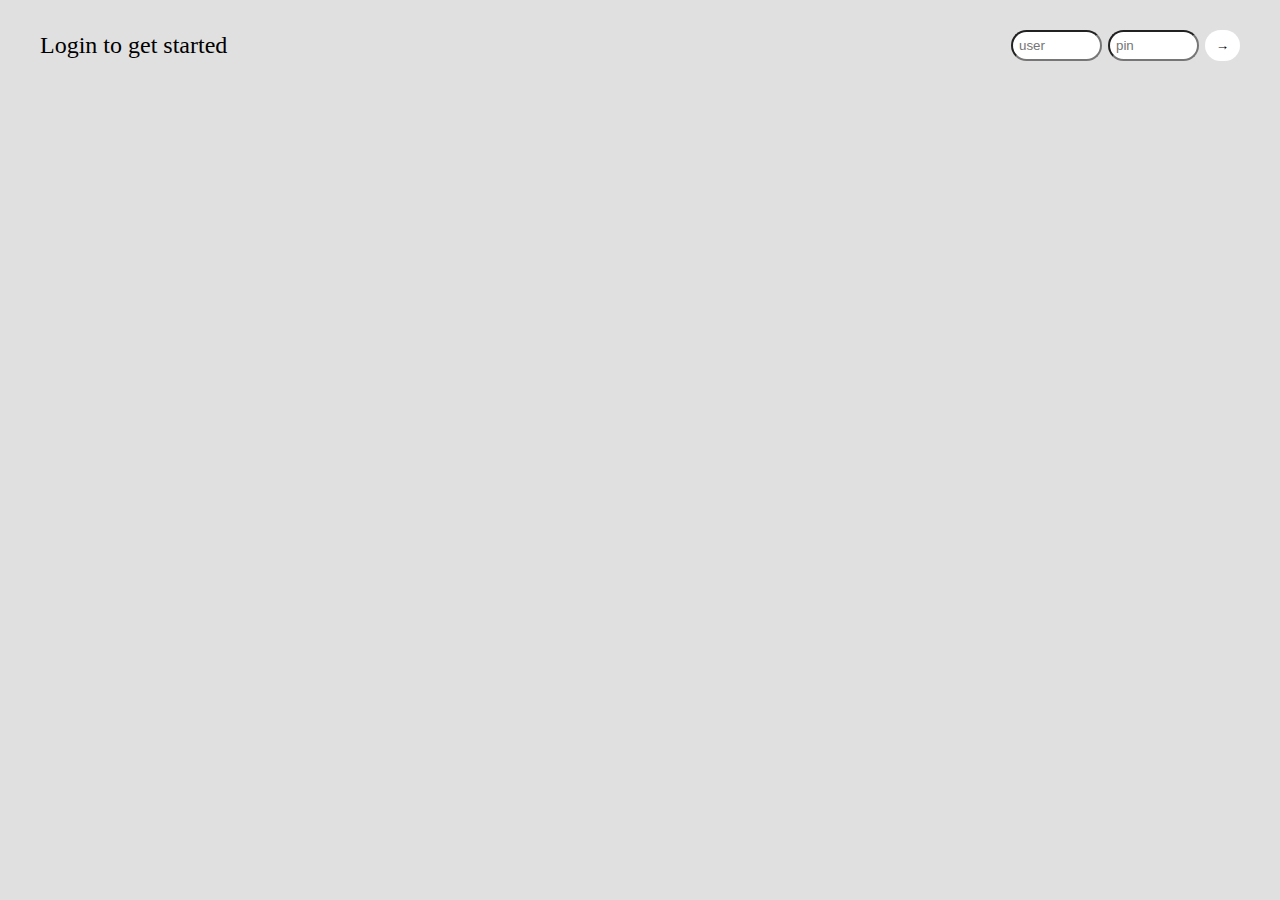
<file: project1/saran.html>
<!DOCTYPE html>
<html lang="en">
  <head>
    <meta charset="UTF-8" />
    <meta http-equiv="X-UA-Compatible" content="IE=edge" />
    <meta name="viewport" content="width=device-width, initial-scale=1.0" />
    <link href="style.css" rel="stylesheet" />
    <title>Document</title>
  </head>
  <body>
    <header class="header">
      <nav class="nav">
        <h3 class="welcome">Login to get started</h3>
        <form class="login">
          <input type="text" id="user_name" placeholder="user" required />
          <input
            type="text"
            id="pin"
            placeholder="pin"
            maxlength="4"
            required
          />
          <button class="login__btn">&rarr;</button>
        </form>
      </nav>
    </header>
    <main class="main">
      <div class="main-1">
        <p class="p1">Current balance</p>
        <p class="p2">25952.13$</p>
        <p class="p3">As of 25/12/2022</p>
      </div>
      <div class="container">
        <div class="container_movements">
          <div class="deposit">
            <div class="type">1 deposit</div>
            <div class="date">01/12/2022</div>
            <div class="amount">3500$</div>
          </div>
          <div class="withdraw">
            <div class="type">2 withdraw</div>
            <div class="date">01/06/2022</div>
            <div class="amount">300$</div>
          </div>
        </div>
        <div class="container_other">
          <div class="transfer">
            <h4>Transfer money</h4>
            <form class="main2">
              <div class="hi">
                <input id="transfer_to" type="text" required />
                <label for="transfer_to">Transfer to</label>
              </div>
              <div class="bye">
                <input id="transfer_amount" type="text" required />
                <label for="transfer_amount">Amount</label>
              </div>
              <button class="transfer__btn">&rarr;</button>
            </form>
          </div>
          <div class="loan">
            <h4>Request loan</h4>
            <form class="main3">
              <div class="leo">
                <input id="loan_amount" type="text" required />
                <label for="loan_amount">Amount</label>
              </div>
              <button class="loan__btn">&rarr;</button>
            </form>
          </div>
          <div class="closing">
            <h4>Close Account</h4>
            <form class="main4">
              <div class="sai">
                <input id="confirm_user" type="text" required />
                <label for="confirm_user">Confirm user</label>
              </div>
              <div class="saran">
                <input id="confirm_pin" type="text" required />
                <label for="confirm_pin">Confirm pin</label>
              </div>

              <button class="close__btn">&rarr;</button>
            </form>
          </div>
        </div>
      </div>
      <div class="footer">
        <div class="foot1">
          <p class="r label_in">IN <span id="span1">0000.00$</span></p>
        </div>
        <div class="foot2">
          <p class="r label_out">OUT <span id="span2">-0000.00$</span></p>
        </div>
        <div class="foot3">
          <p class="r label_interest">
            INTEREST<span id="span3">0000.00$</span>
          </p>
        </div>
        <div class="foot4">
          <button class="sort">↓ SORT</button>
        </div>
        <div class="foot5">
          <p class="nio">you will be logged out in 5:00</p>
        </div>
      </div>
    </main>

    <script src="script.js"></script>
  </body>
</html>
</file>
<file: project1/style.css>
body {
  max-width: 1200px;
  margin-right: auto;
  margin-left: auto;
  background-color: rgba(0, 0, 0, 0.121);
}
.header {
  margin-bottom: 100px;
}
.nav {
  display: flex;
  justify-content: space-between;
  align-items: center;
}
.login {
  display: flex;
}
#user_name,
#pin {
  display: inline-block;
  padding: 6px;
  width: 75px;
  border-radius: 50px;
  border: 1px thin black;
}
.login {
  display: flex;
  justify-content: space-between;
  gap: 6px;
}
.login__btn {
  border-radius: 50px;
  border: 0px;
  padding: 5px;
  width: 35px;
  background-color: white;
}
.welcome {
  font-size: 24px;
  font-weight: 400;
}
main {
  max-width: 900px;
  margin-right: auto;
  margin-left: auto;
}
.main-1 {
  display: grid;
  grid-template-columns: 1fr 1fr;
  grid-template-rows: auto, auto;
  padding: 6px;
}
.p2 {
  justify-self: end;
  font-size: 32px;
  margin-top: 0px;
  margin-bottom: 0px;
}
.p3 {
  align-self: start;
  margin-bottom: 0px;
  font-size: 20px;
  margin-top: 0px;
}
.p1 {
  display: flex;
  font-size: 28px;
  align-items: center;
  margin-top: 0px;
  margin-bottom: 0px;
  justify-self: start;
  align-self: center;
}
.container {
  display: grid;
  grid-template-columns: 1fr 1fr;
  grid-template-rows: 475px;
  column-gap: 24px;
  margin-top: 30px;
}
.container_movements {
  display: flex;
  flex-direction: column;
  justify-content: flex-start;
  padding: 18px;
  background-color: white;
  border-radius: 7px;
  overflow-y: scroll;
  padding-top: 20px;
  gap: 24px;
}
.deposit {
  display: flex;
  align-content: center;
  padding: 6px;
  justify-content: space-between;
  margin-bottom: 1px solid black;
}
.withdraw {
  display: flex;
  align-content: center;
  padding: 6px;
  justify-content: space-between;
  border-bottom: 1px thick rgba(0, 0, 0, 0.091);
}
.amount {
  font-weight: bold;
  align-self: center;
}
.type {
  color: white;
  text-transform: uppercase;
  border-radius: 50px;
  font-size: 10px;
  font-weight: bold;
  padding: 6px;
}
.date {
  font-size: 13px;
  font-weight: 400;
  align-self: center;
}
.deposit .type {
  background-color: rgba(0, 128, 0, 0.706);
}
.withdraw .type {
  background-color: rgba(255, 0, 0, 0.697);
}
.container_other {
  display: flex;
  flex-direction: column;
  justify-content: flex-start;
  gap: 8px;
}
.transfer {
  background-color: rgba(255, 166, 0, 0.768);
  border-radius: 5px;
  display: flex;
  flex-direction: column;
  padding: 32px;
  gap: 12px;
  justify-content: center;
  align-content: center;
}
.transfer form {
  align-self: center;
}
.transfer h4 {
  align-self: center;
}
.transfer input {
  display: inline-block;
  padding: 6px;
  max-width: 100px;
  border-radius: 50px;
  border: 0px;
}
.loan input {
  display: inline-block;
  display: inline-block;
  padding: 6px;
  max-width: 100px;
  border-radius: 50px;
  border: 0px;
  align-self: center;
}
.loan h4 {
  align-self: center;
}
.closing h4 {
  align-self: center;
}
.closing {
  background-color: rgba(255, 60, 0, 0.873);
  border-radius: 5px;
  display: flex;
  flex-direction: column;
  align-content: center;
  padding: 32px;
  gap: 12px;
}
.main4 {
  display: flex;
  justify-content: center;
  gap: 12px;
}
.main4 input {
  display: inline-block;
  display: inline-block;
  padding: 6px;
  max-width: 100px;
  border-radius: 50px;
  border: 0px;
  align-self: center;
}
h4 {
  margin-top: 0px;
  margin-bottom: 0px;
  font-size: 24px;
  font-family: sans-serif;
  font-weight: bold;
}
.transfer__btn {
  border-radius: 50px;
  border: 0px;
  padding: 5px;
  width: 35px;
  height: 27px;
  background-color: white;
}
.loan__btn {
  border-radius: 50px;
  border: 0px;
  padding: 5px;
  width: 35px;
  height: 27px;
  background-color: white;
}
.close__btn {
  border-radius: 50px;
  border: 0px;
  padding: 5px;
  width: 35px;
  height: 27px;
  background-color: white;
}
.hi,
.sai,
.saran {
  display: flex;
  flex-direction: column;
  gap: 4px;
}
.bye {
  display: flex;
  flex-direction: column;
  gap: 4px;
}

.main2 {
  display: flex;
  justify-content: space-between;
  gap: 12px;
}
.main3 {
  display: flex;
  justify-content: center;
  gap: 12px;
}
label {
  justify-self: center;
  font-family: sans-serif;
  font-weight: 300;
  align-self: center;
}
.loan {
  display: flex;
  flex-direction: column;
  background-color: rgba(0, 128, 0, 0.621);
  border-radius: 5px;
  padding: 32px;
  gap: 12px;
}
.leo {
  display: flex;
  flex-direction: column;
  gap: 4px;
}
.footer {
  display: grid;
  grid-template-columns: auto auto 1.5fr 1fr 2fr;
  grid-template-rows: auto;
  column-gap: 12px;
  padding-top: 12px;
}
.foot4 {
  position: relative;
}
.foot4 button {
  align-self: center;
  border: 0px;
  margin: 0px;
  position: absolute;
  top: 50%;
  left: 0px;
  transform: translate(-50%, -50%);
}
.foot5 {
  justify-self: end;
}
.r {
  font-size: 12px;
  font-weight: 300;
}
span {
  font-size: 28px;
  font-weight: 500;
}
#span1 {
  color: green;
}
#span2 {
  color: red;
}
#span3 {
  color: green;
}
.foot1 {
  display: flex;
  justify-content: space-between;
}
.foot4 button:hover {
  box-shadow: 3px 3px 8px 4px rgba(0, 0, 0, 0.091);
}
span {
  padding-left: 7px;
}
main {
  opacity: 0;
}
</file>
